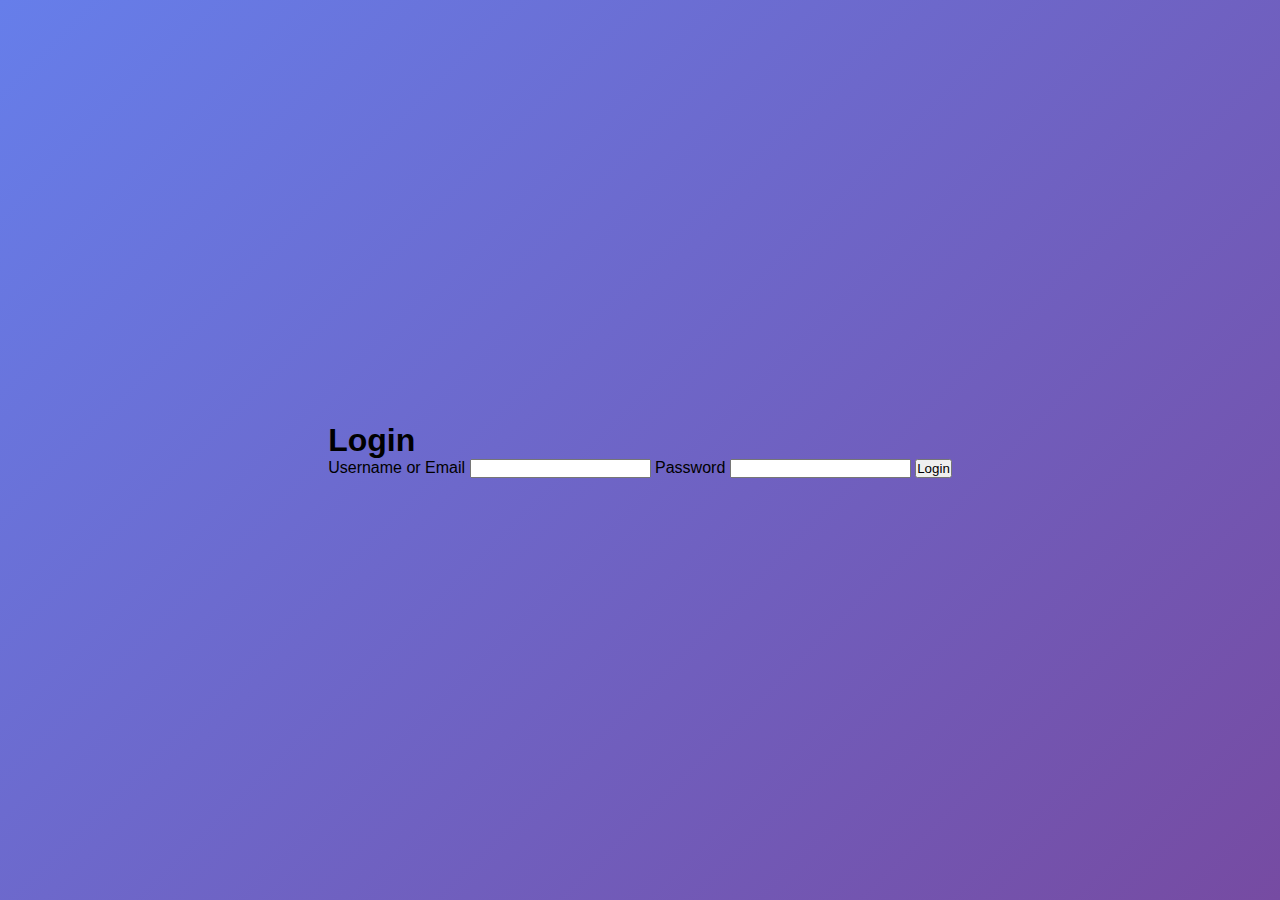
<file: html/login.html>
<!DOCTYPE html>
<html lang="en">
<head>
  <meta charset="UTF-8">
  <meta http-equiv="X-UA-Compatible" content="IE=edge">
  <meta name="viewport" content="width=device-width, initial-scale=1.0">
  <title>Login | GraphQL</title>
  <link rel="stylesheet" href="../css/styles.css">
</head>
<body>
  <div class="container">
    <h1>Login</h1>
    <form id="login-form">
      <label for="username">Username or Email</label>
      <input type="text" id="username" name="username" required>
      <label for="password">Password</label>
      <input type="password" id="password" name="password" required>
      <button type="submit">Login</button>
      <div id="login-error" class="error-message"></div>
    </form>
  </div>
  <script src="../js/login.js"></script>
</body>
</html>
</file>
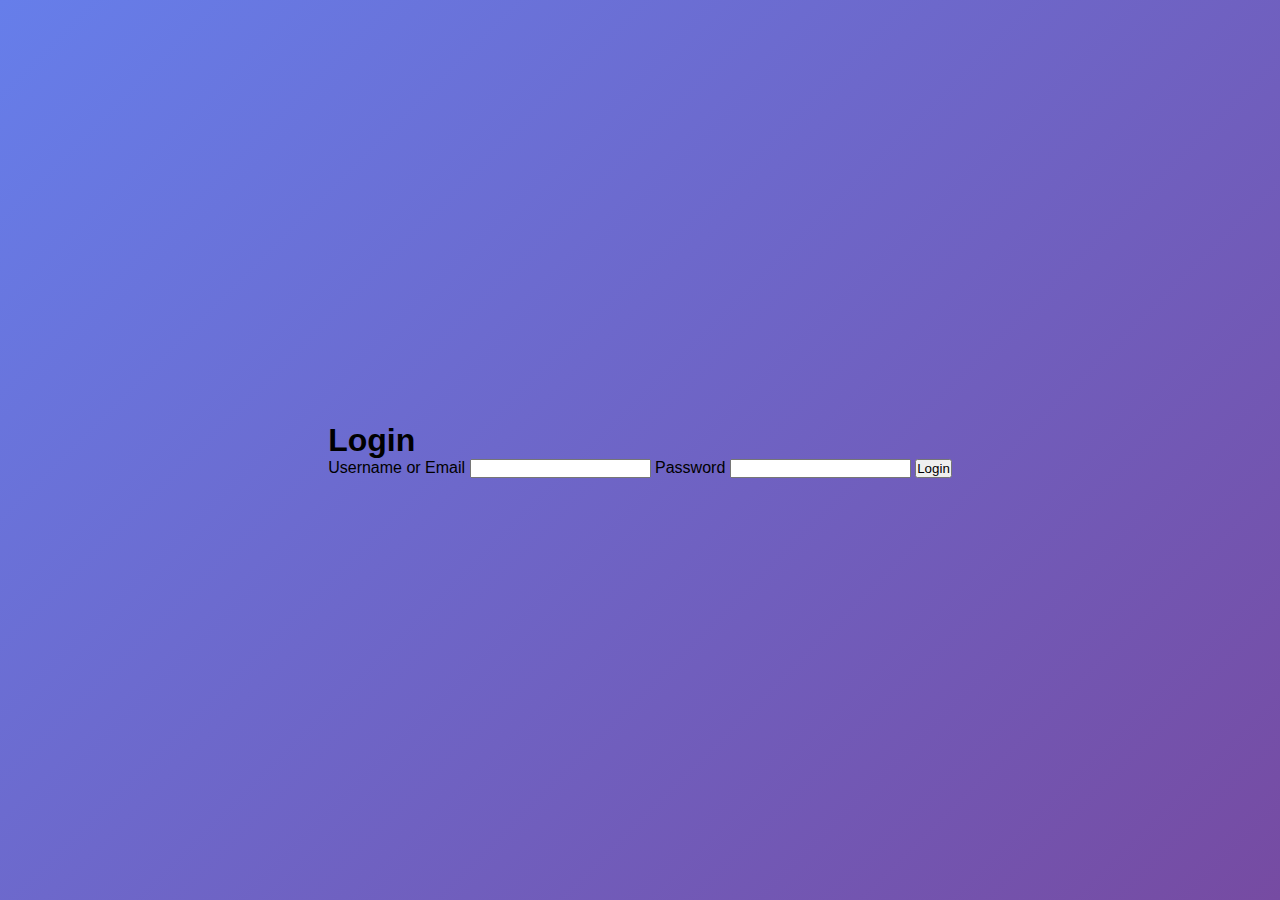
<file: html/profile.html>
<!DOCTYPE html>
<html lang="en">
<head>
  <meta charset="UTF-8">
  <meta http-equiv="X-UA-Compatible" content="IE=edge">
  <meta name="viewport" content="width=device-width, initial-scale=1.0">
  <title>Profile | GraphQL Profile App</title>
  <link rel="stylesheet" href="../css/styles.css">
</head>
<body>
  <div class="container">
    <header>
      <h1>Your Profile</h1>
      <button id="logout-btn">Logout</button>
    </header>
    <section id="user-info">
      <!-- User info will be populated here -->
    </section>
    <section id="stats-graphs">
      <h2>Statistics</h2>
      <div id="graphs-container">
        <!-- SVG graphs will be rendered here -->
      </div>
    </section>
  </div>
  <script type="module" src="../js/profile.js"></script>
</body>
</html>
</file>
<file: css/styles.css>
/* =========================
   Login Page Styles
   ========================= */
* {
  margin: 0;
  padding: 0;
  box-sizing: border-box;
}

body {
  font-family: -apple-system, BlinkMacSystemFont, 'Segoe UI', Roboto, sans-serif;
  background: linear-gradient(135deg, #667eea 0%, #764ba2 100%);
  min-height: 100vh;
  display: flex;
  align-items: center;
  justify-content: center;
  padding: 20px;
}

.login-container {
  background: rgba(255, 255, 255, 0.95);
  backdrop-filter: blur(20px);
  border-radius: 20px;
  padding: 40px;
  box-shadow: 0 20px 60px rgba(0, 0, 0, 0.2);
  border: 1px solid rgba(255, 255, 255, 0.2);
  width: 100%;
  max-width: 400px;
  position: relative;
  overflow: hidden;
}

.login-container::before {
  content: '';
  position: absolute;
  top: 0;
  left: 0;
  right: 0;
  height: 4px;
  background: linear-gradient(90deg, #4facfe 0%, #00f2fe 50%, #667eea 100%);
}

.login-header {
  text-align: center;
  margin-bottom: 30px;
}

.login-title {
  font-size: 2.2rem;
  font-weight: 700;
  color: #333;
  margin-bottom: 8px;
  background: linear-gradient(135deg, #667eea 0%, #764ba2 100%);
  -webkit-background-clip: text;
  -webkit-text-fill-color: transparent;
  background-clip: text;
}

.login-subtitle {
  color: #666;
  font-size: 1rem;
  font-weight: 500;
}

.form-group {
  margin-bottom: 20px;
}

.form-label {
  display: block;
  margin-bottom: 8px;
  color: #333;
  font-weight: 600;
  font-size: 0.95rem;
}

.form-input {
  width: 100%;
  padding: 12px 16px;
  border: 2px solid #e1e5e9;
  border-radius: 10px;
  font-size: 1rem;
  transition: all 0.3s ease;
  background: rgba(255, 255, 255, 0.8);
  backdrop-filter: blur(10px);
}

.form-input:focus {
  outline: none;
  border-color: #4facfe;
  box-shadow: 0 0 0 3px rgba(79, 172, 254, 0.1);
  background: rgba(255, 255, 255, 0.95);
}

.form-input::placeholder {
  color: #999;
}

.login-btn {
  width: 100%;
  background: linear-gradient(135deg, #4facfe 0%, #00f2fe 100%);
  color: white;
  border: none;
  padding: 14px 20px;
  border-radius: 10px;
  font-size: 1.1rem;
  font-weight: 600;
  cursor: pointer;
  transition: all 0.3s ease;
  margin-top: 10px;
  position: relative;
  overflow: hidden;
}

.login-btn::before {
  content: '';
  position: absolute;
  top: 0;
  left: -100%;
  width: 100%;
  height: 100%;
  background: linear-gradient(90deg, transparent, rgba(255, 255, 255, 0.2), transparent);
  transition: left 0.5s;
}

.login-btn:hover::before {
  left: 100%;
}

.login-btn:hover {
  transform: translateY(-2px);
  box-shadow: 0 8px 25px rgba(79, 172, 254, 0.3);
}

.login-btn:active {
  transform: translateY(0);
}

.error-message {
  background: linear-gradient(135deg, #ff6b6b 0%, #ee5a52 100%);
  color: white;
  padding: 12px 16px;
  border-radius: 8px;
  margin-top: 15px;
  font-size: 0.9rem;
  font-weight: 500;
  text-align: center;
  display: none;
  animation: slideIn 0.3s ease;
}

@keyframes slideIn {
  from {
    opacity: 0;
    transform: translateY(-10px);
  }
  to {
    opacity: 1;
    transform: translateY(0);
  }
}

.success-message {
  background: linear-gradient(135deg, #00d4aa 0%, #00b894 100%);
  color: white;
  padding: 12px 16px;
  border-radius: 8px;
  margin-top: 15px;
  font-size: 0.9rem;
  font-weight: 500;
  text-align: center;
  display: none;
  animation: slideIn 0.3s ease;
}

.loading {
  display: none;
  text-align: center;
  margin-top: 15px;
}

.loading-spinner {
  display: inline-block;
  width: 20px;
  height: 20px;
  border: 3px solid rgba(255, 255, 255, 0.3);
  border-radius: 50%;
  border-top-color: white;
  animation: spin 1s ease-in-out infinite;
}

@keyframes spin {
  to { transform: rotate(360deg); }
}

.footer-text {
  text-align: center;
  margin-top: 25px;
  color: #666;
  font-size: 0.9rem;
}

/* =========================
   Profile Dashboard Styles
   ========================= */
.profile-body {
  font-family: -apple-system, BlinkMacSystemFont, 'Segoe UI', Roboto, sans-serif;
  background: linear-gradient(135deg, #667eea 0%, #764ba2 100%);
  min-height: 100vh;
  padding: 0;
  margin: 0;
}

.profile-container {
  max-width: 1400px;
  margin: 0 auto;
  padding: 20px;
}

/* Header */
.profile-header {
  display: flex;
  justify-content: space-between;
  align-items: center;
  margin-bottom: 30px;
  margin-left: 80px;
}

.profile-info-section {
  display: flex;
  align-items: center;
  gap: 16px;
}

/* Main Grid */
.dashboard {
  display: grid;
  grid-template-columns: 2fr 1fr 1fr;
  grid-template-rows: auto auto;
  gap: 20px;
  margin-left: 80px;
}

/* Bottom section for recent grades and results */
.bottom-section {
  grid-column: 1 / -1;
  display: grid;
  grid-template-columns: 1fr 1fr;
  gap: 20px;
}

/* Cards */
.card, .property-card, .revenue-card, .metric-card, .campus-card {
  background: rgba(255, 255, 255, 0.95);
  backdrop-filter: blur(20px);
  border-radius: 16px;
  padding: 24px;
  box-shadow: 0 8px 32px rgba(0, 0, 0, 0.1);
  border: 1px solid rgba(255, 255, 255, 0.2);
  text-align: center;
  transition: all 0.3s cubic-bezier(0.4, 0, 0.2, 1);
  position: relative;
  overflow: hidden;
}

.card:hover, .revenue-card:hover, .metric-card:hover, .campus-card:hover {
  transform: translateY(-8px) scale(1.02);
  box-shadow: 0 20px 60px rgba(0, 0, 0, 0.15);
  border-color: rgba(255, 255, 255, 0.3);
}

.card::before, .revenue-card::before, .metric-card::before, .campus-card::before {
  content: '';
  position: absolute;
  top: 0;
  left: -100%;
  width: 100%;
  height: 100%;
  background: linear-gradient(90deg, transparent, rgba(255, 255, 255, 0.1), transparent);
  transition: left 0.6s ease;
}

.card:hover::before, .revenue-card:hover::before, .metric-card:hover::before, .campus-card:hover::before {
  left: 100%;
}

.property-card {
  grid-row: span 2;
  background: linear-gradient(135deg, #4facfe 0%, #00f2fe 100%);
  color: white;
  position: relative;
  overflow: hidden;
}

.metric-title {
  color: #666;
  font-size: 1.1rem;
  margin-bottom: 8px;
  text-align: center;
  font-weight: 600;
  transition: all 0.3s ease;
}

.metric-value {
  font-size: 3rem;
  font-weight: 700;
  margin-bottom: 8px;
  text-align: center;
  transition: all 0.3s ease;
}

.card:hover .metric-title, .revenue-card:hover .metric-title, .metric-card:hover .metric-title, .campus-card:hover .metric-title {
  color: #333;
  transform: scale(1.05);
}

.card:hover .metric-value, .revenue-card:hover .metric-value, .metric-card:hover .metric-value, .campus-card:hover .metric-value {
  transform: scale(1.1);
  text-shadow: 0 2px 8px rgba(0, 0, 0, 0.1);
}

.xp-card {
  background: linear-gradient(135deg, #e0c3fc 0%, #8ec5fc 100%);
}

.revenue-card {
  background: linear-gradient(135deg, #ffecd2 0%, #fcb69f 100%);
}

.audits-received-card {
  background: linear-gradient(135deg, #fbc2eb 0%, #a6c1ee 100%);
}

.campus-card {
  background: linear-gradient(135deg, #cfd9df 0%, #e2ebf0 100%);
}

.campus-card:hover #campus-name {
  transform: scale(1.05);
  color: #4facfe;
  transition: all 0.3s ease;
}

.campus-card:hover #joined-date {
  transform: scale(1.02);
  color: #333;
  transition: all 0.3s ease;
}

.card .subtitle, .card .card-subtitle, .card .metric-subtitle {
  display: block;
  text-align: center;
  font-size: 1rem;
  color: #666;
  margin-bottom: 12px;
}

/* Graph switching buttons */
.graph-btn {
  background: rgba(255,255,255,0.2);
  color: #333;
  border: none;
  padding: 8px 16px;
  border-radius: 6px;
  cursor: pointer;
  font-size: 12px;
  font-weight: 600;
  transition: all 0.3s ease;
}

.graph-btn:hover {
  background: rgba(255,255,255,0.3);
  transform: translateY(-1px);
}

.graph-btn.active {
  background: rgba(255,255,255,0.2);
  color: #333;
}

/* View larger button */
#view-larger-btn {
  position: absolute;
  top: 10px;
  right: 10px;
  background: rgba(255,255,255,0.2);
  color: white;
  border: none;
  padding: 6px 12px;
  border-radius: 4px;
  cursor: pointer;
  font-size: 11px;
  font-weight: 600;
  transition: all 0.3s ease;
  z-index: 10;
}

#view-larger-btn:hover {
  background: rgba(255,255,255,0.3);
  transform: translateY(-1px);
}

/* Logout button */
.logout-btn {
  background: #00d4aa;
  color: #fff;
  padding: 12px 24px;
  border: none;
  border-radius: 8px;
  font-weight: 600;
  cursor: pointer;
  transition: background 0.2s;
}

.logout-btn:hover {
  background: #00b894;
  transform: translateY(-1px);
}

/* Profile header elements */
.profile-img {
  width: 48px;
  height: 48px;
  border-radius: 50%;
  background: #e0e0e0;
  display: flex;
  align-items: center;
  justify-content: center;
  font-size: 1.7rem;
  color: #667eea;
  user-select: none;
}

.profile-info {
  display: flex;
  flex-direction: column;
}

#profile-username {
  font-weight: 600;
  font-size: 1.1rem;
  color: #fff;
}

#profile-userid {
  font-size: 0.95rem;
  color: #fff;
}

/* Responsive Layouts */
@media (max-width: 1024px) {
  .dashboard {
    grid-template-columns: 1fr 1fr;
    margin-left: 0;
  }
  .profile-header {
    margin-left: 0;
  }
  .property-card {
    grid-row: auto;
  }
  .bottom-section {
    grid-column: 1 / -1;
    grid-template-columns: 1fr 1fr;
  }
  .profile-header {
    flex-direction: row;
    gap: 10px;
  }
  .profile-header {
    flex-direction: column;
    align-items: flex-start;
    gap: 12px;
  }
}

@media (max-width: 768px) {
  .dashboard {
    grid-template-columns: 1fr;
    gap: 16px;
  }
  .property-card {
    grid-row: auto;
  }
  .bottom-section {
    grid-column: 1 / -1;
    grid-template-columns: 1fr 1fr;
  }
  .profile-header {
    flex-direction: column;
    align-items: flex-start;
    gap: 10px;
  }
  .container {
    padding: 8px;
  }
  .card, .property-card, .revenue-card, .metric-card, .campus-card {
    padding: 16px 10px;
    font-size: 0.98rem;
  }
  .profile-header {
    flex-direction: row;
    gap: 8px;
  }
}

@media (max-width: 480px) {
  .profile-header {
    flex-direction: column;
    align-items: flex-start;
    gap: 8px;
  }
  .profile-header {
    flex-direction: column;
    align-items: flex-start;
    gap: 4px;
  }
  .container {
    padding: 2px;
  }
  .card, .property-card, .revenue-card, .metric-card, .campus-card {
    padding: 8px 4px;
    font-size: 0.95rem;
  }
  .dashboard {
    gap: 10px;
  }
  .property-card {
    grid-row: auto;
  }
  .bottom-section {
    grid-column: 1 / -1;
    grid-template-columns: 1fr;
  }
}

/* Login page responsive */
@media (max-width: 480px) {
  .login-container {
    padding: 30px 20px;
    margin: 10px;
  }
  
  .login-title {
    font-size: 1.8rem;
  }
  
  .form-input {
    padding: 10px 14px;
  }
  
  .login-btn {
    padding: 12px 18px;
    font-size: 1rem;
  }
}
</file>
